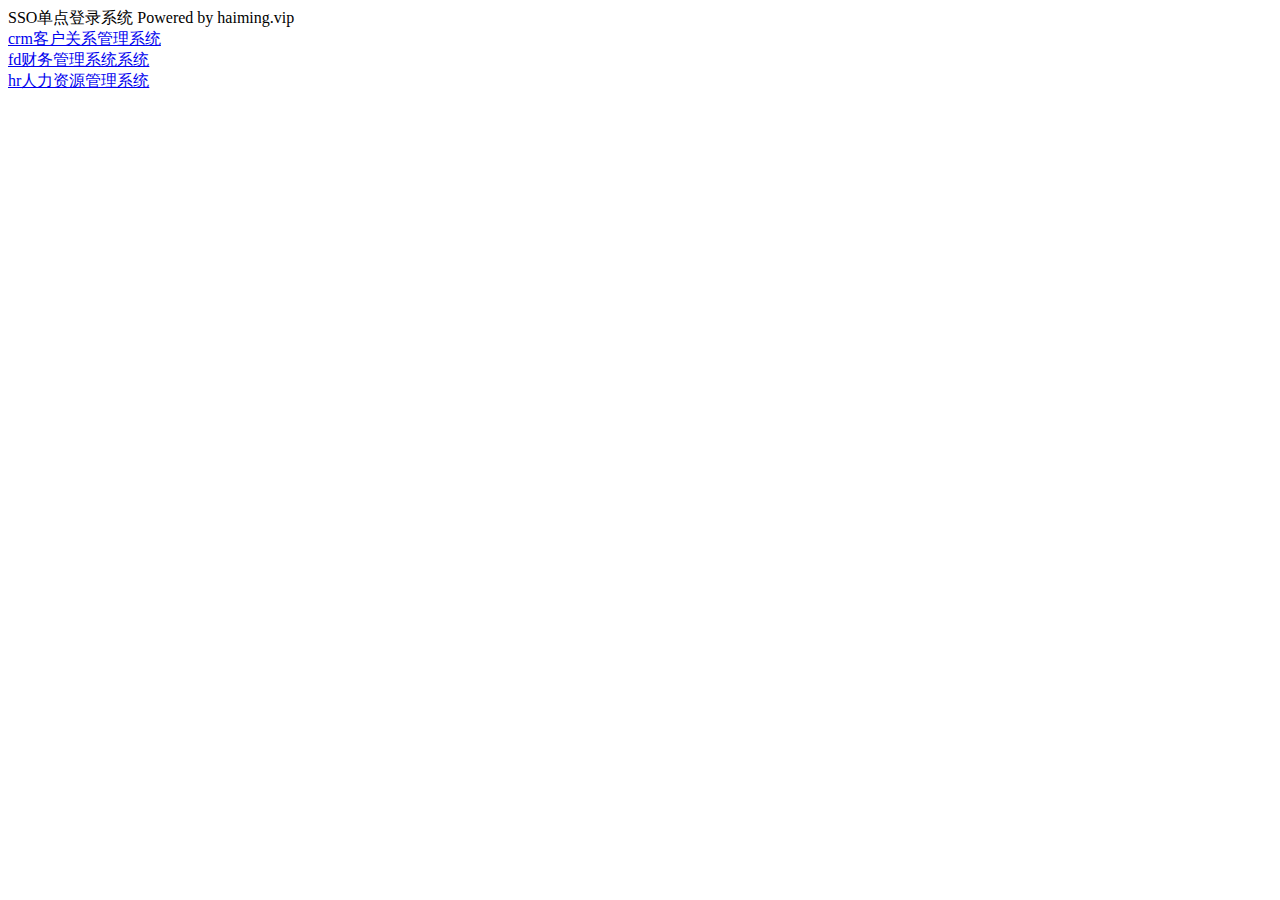
<file: common-sys/target/classes/templates/index.html>
<!DOCTYPE html>
<html xmlns:th="http://www.thymeleaf.org">
<head>
    <meta http-equiv="Content-Type" content="text/html; charset=UTF-8">
    <meta http-equiv="Pragma" content="no-cache">
    <meta http-equiv="Cache-Control" content="no-cache">
    <meta http-equiv="Expires" content="0">
    <title>SSO单点登录系统 Powered by haiming.vip</title>
</head>
<body>
SSO单点登录系统 Powered by haiming.vip<br/>
<a href="http://haiming.com:7777/crm" target="_blank">crm客户关系管理系统</a><br/>
<a href="http://haiming.com:8888/fd" target="_blank">fd财务管理系统系统</a><br/>
<a href="http://haiming.com:9999/hr" target="_blank">hr人力资源管理系统</a><br/>
</body>
</file>
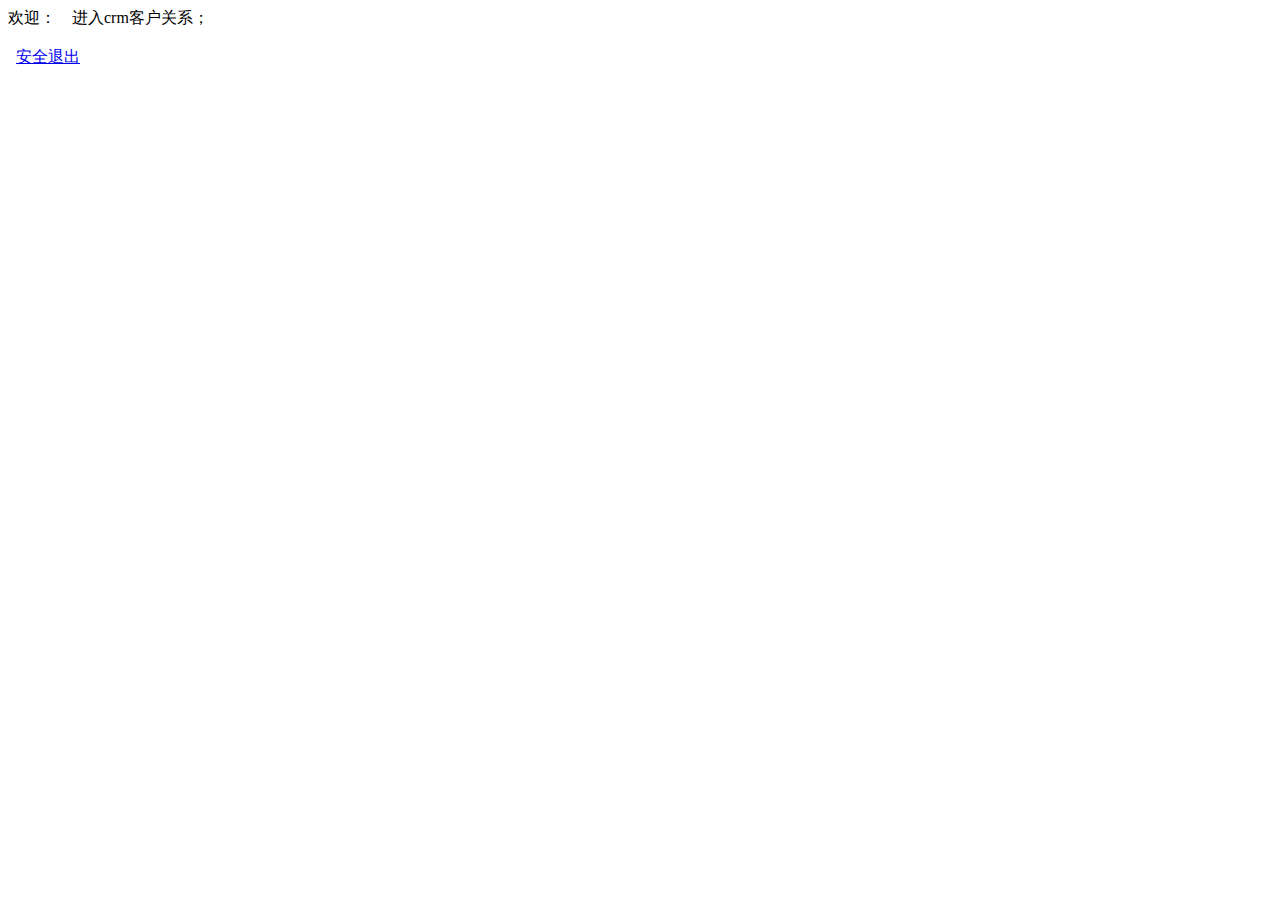
<file: crm-sys/target/classes/templates/index.html>
<!DOCTYPE html>
<html xmlns:th="http://www.thymeleaf.org">
<head>
<meta charset="UTF-8"/>
<title>crm客户关系</title>
</head>
<body>
欢迎：&nbsp;&nbsp;<font th:text="${session._const_cas_assertion_.principal.name}"></font>&nbsp;&nbsp;进入crm客户关系；
<br/><br/>
&nbsp;&nbsp;<a href="/logout">安全退出</a>
</body>
</html>
</file>
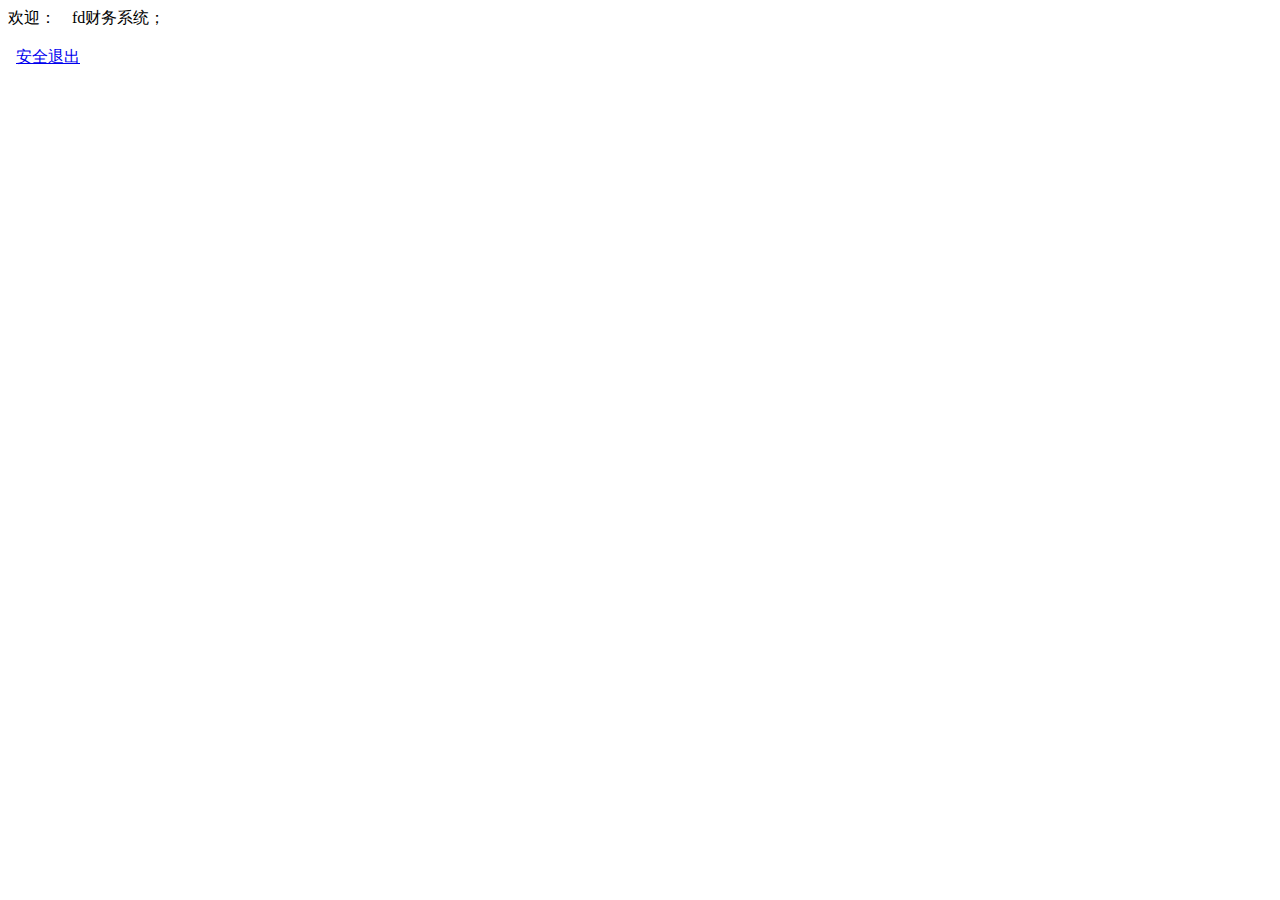
<file: fd-sys/target/classes/templates/index.html>
<!DOCTYPE html>
<html xmlns:th="http://www.thymeleaf.org">
<head>
<meta charset="UTF-8"/>
<title>fd财务系统</title>
</head>
<body>
欢迎：&nbsp;&nbsp;<font th:text="${session._const_cas_assertion_.principal.name}"></font>&nbsp;&nbsp;fd财务系统；
<br/><br/>
&nbsp;&nbsp;<a href="/logout">安全退出</a>
</body>
</html>
</file>
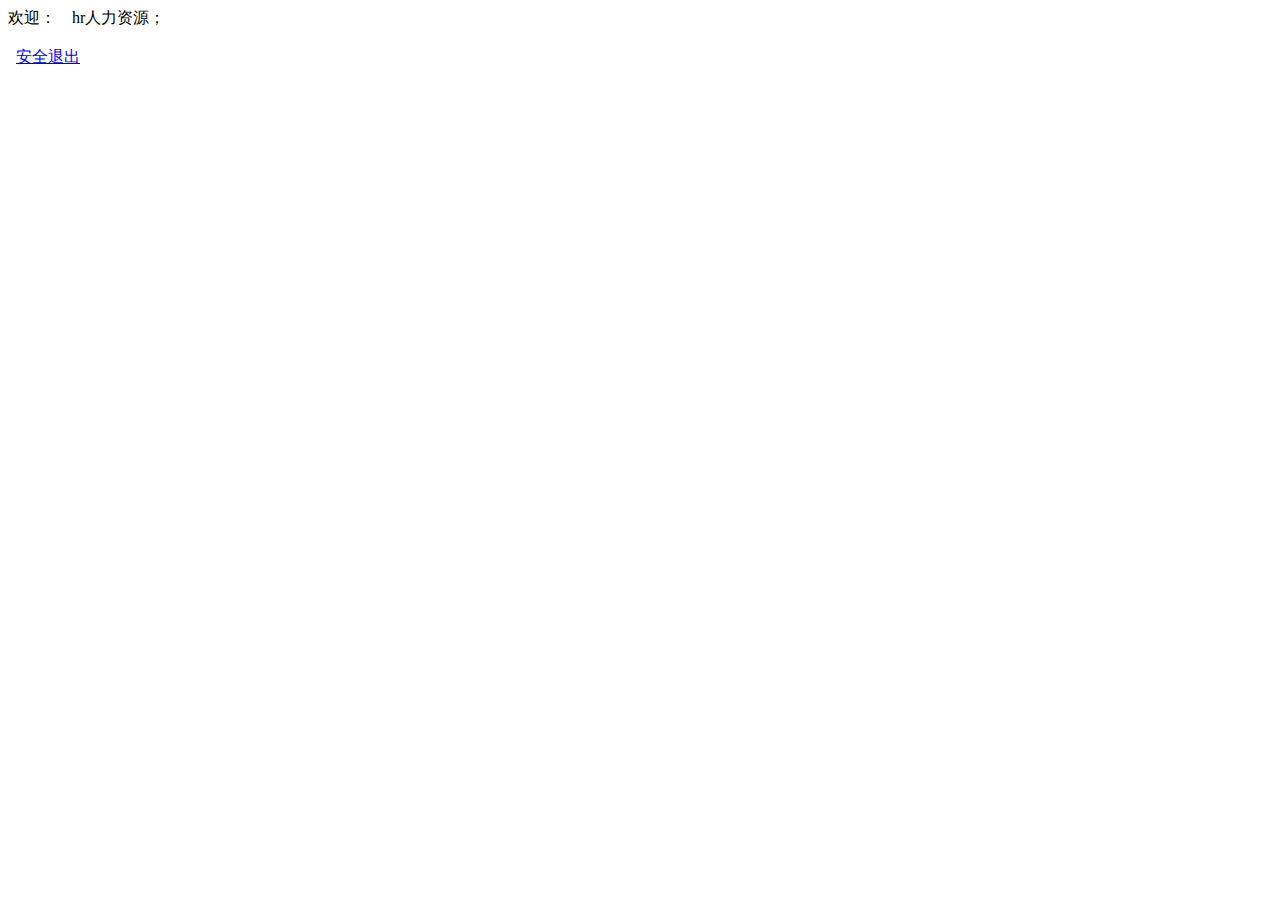
<file: hr-sys/target/classes/templates/index.html>
<!DOCTYPE html>
<html xmlns:th="http://www.thymeleaf.org">
<head>
<meta charset="UTF-8"/>
<title>hr人力资源</title>
</head>
<body>
欢迎：&nbsp;&nbsp;<font th:text="${session._const_cas_assertion_.principal.name}"></font>&nbsp;&nbsp;hr人力资源；
<br/><br/>
&nbsp;&nbsp;<a href="/logout">安全退出</a>
</body>
</html>
</file>
